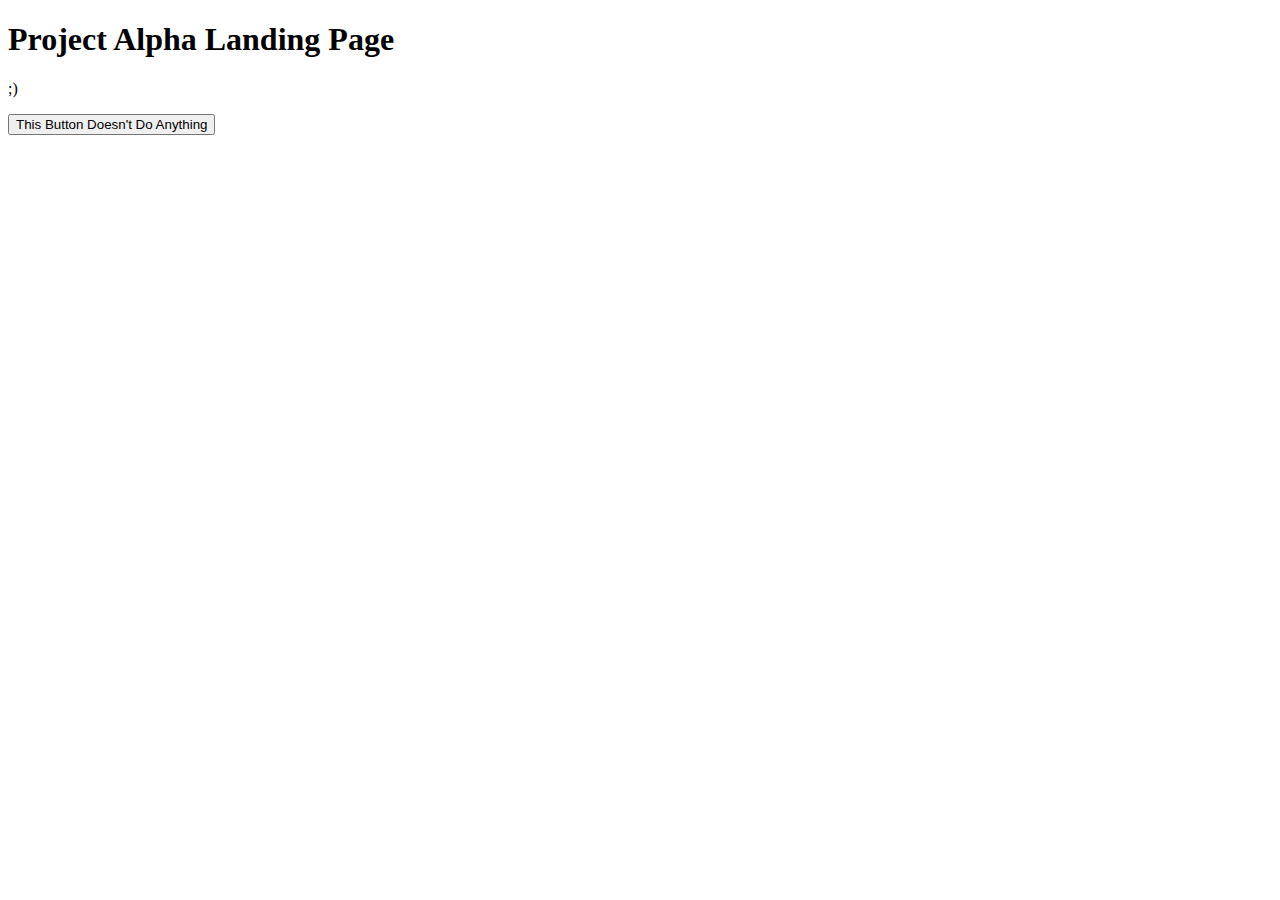
<file: index.html>
<!DOCTYPE html>
<html lang="en">
    <head>
        <meta charset="utf-8">
        <title>There's Nothing Here...Yet</title>
    </head>
    <body>
        <h1>Project Alpha Landing Page</h1>
        <p>;)</p>
        <button id="deadbtn">This Button Doesn't Do Anything</button>
    </body>
</html>
</file>
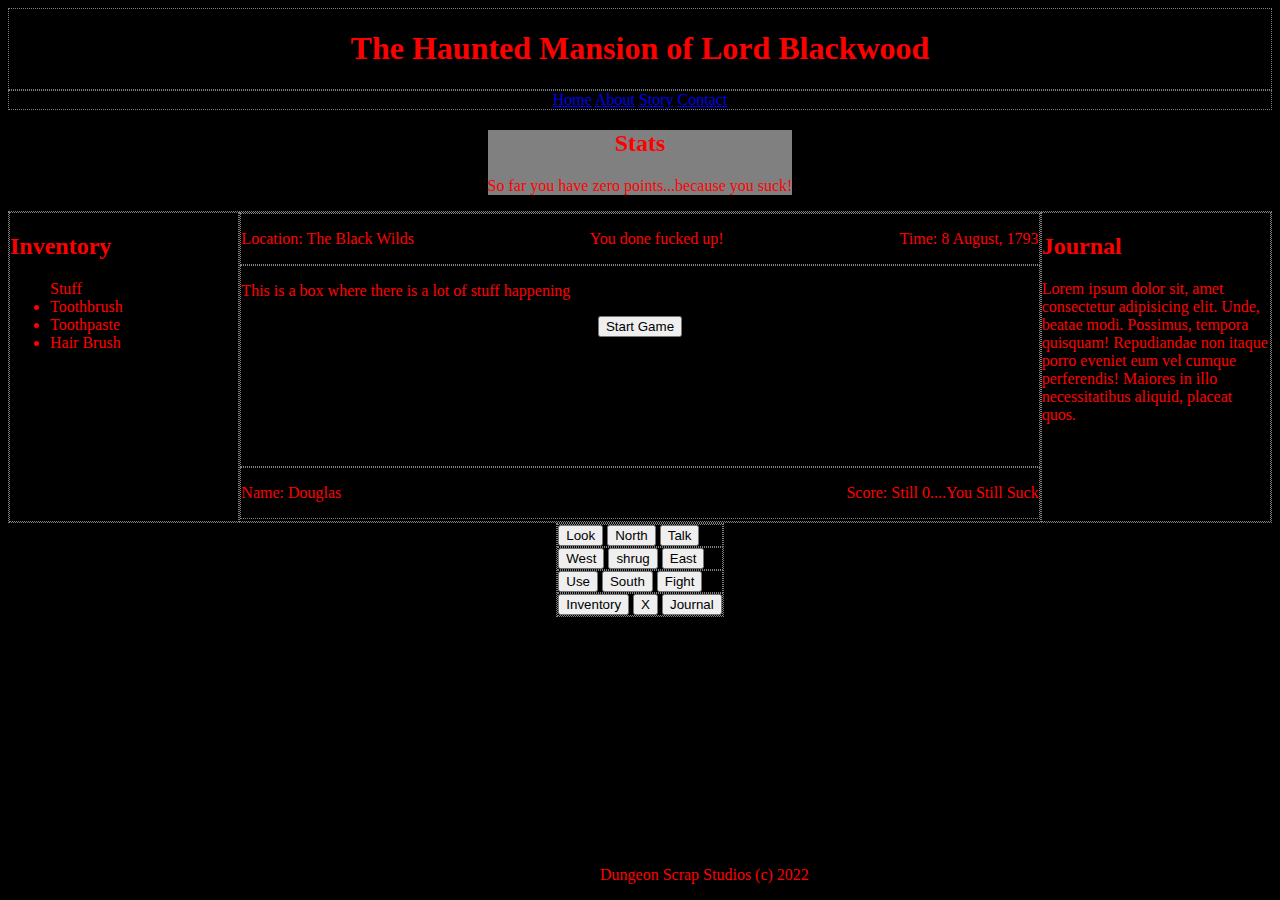
<file: demopages/index.html>
<!DOCTYPE html>
<html lang="en">
    
    <head>
        <meta charset="utf-8">
        <title>The Haunted Mansion of Lord Blackwood</title>
        <link rel="stylesheet" href="style.css">
    </head>
    <body>
    <section id="topstuff">
        <div id="logobar">
            <h1>The Haunted Mansion of Lord Blackwood</h1>
        </div>
        <div id="navbar">
            <nav>
                <a href="index.html">Home</a>
                <a href="about.html">About</a>
                <a href="story.html">Story</a>
                <a href="contact.html">Contact</a>
            </nav>
        </div>
    </section>
        <!--thus begins the main game screen-->
    <section id="gamestuff">
        <div id="statbar">
            <h2>Stats</h2>
            <p>So far you have zero points...because you suck!</p>
        </div>

        <div id="gamescreen">
            <div class="screenbox" id="inventory">
                <h2>Inventory</h2>
                <ul>Stuff
                    <li>Toothbrush</li>
                    <li>Toothpaste</li>
                    <li>Hair Brush</li>
                </ul>
            </div>
            <div id="mainscreen">
                <div class="screenbox" id="topstats">
                    <p id="loc">Location: The Black Wilds</p>
                    <p id="alert">You done fucked up!</p>
                    <p id="timeelapsed">Time: 8 August, 1793</p>
                </div>
                
                <div class="screenbox" id="maintext">
                    <p>This is a box where there is a lot of stuff happening</p>
                    <button type="submit" id="gamestart">Start Game</button>
                </div>
                <div class="screenbox" id="bottomstats">
                    <p>Name: Douglas</p>
                    <p>Score: Still 0....You Still Suck</p>
                </div>
            </div>

            <div class="screenbox" id="pcjournal">
                <h2>Journal</h2>
                <p>Lorem ipsum dolor sit, amet consectetur adipisicing elit. Unde, beatae modi. Possimus, tempora quisquam! Repudiandae non itaque porro eveniet eum vel cumque perferendis! Maiores in illo necessitatibus aliquid, placeat quos.</p>
            </div>
        </div>
        <div id="pcactions">
            <div id="toprow">
                <button id="pclook">Look</button>
                <button id="north">North</button>
                <button id="pctalk">Talk</button>
            </div>
            <div id="midrow">
                <button id="west">West</button>
                <button id="blankcir">shrug</button>
                <button id="east">East</button>
            </div>    
            <div id="bottomrow">
                <button id="pcuse">Use</button>
                <button id="south">South</button>
                <button id="pcfight">Fight</button>
            </div>
            <div id="rbrow">
                <button id="checkinv">Inventory</button>
                <button id="pccancel">X</button>
                <button id="checkjournal">Journal</button>
            </div>

        </div>
    </section>
    
    <p id="studio">Dungeon Scrap Studios (c) 2022</p>
    <script src="main.js"></script>
    </body>
</html>
</file>
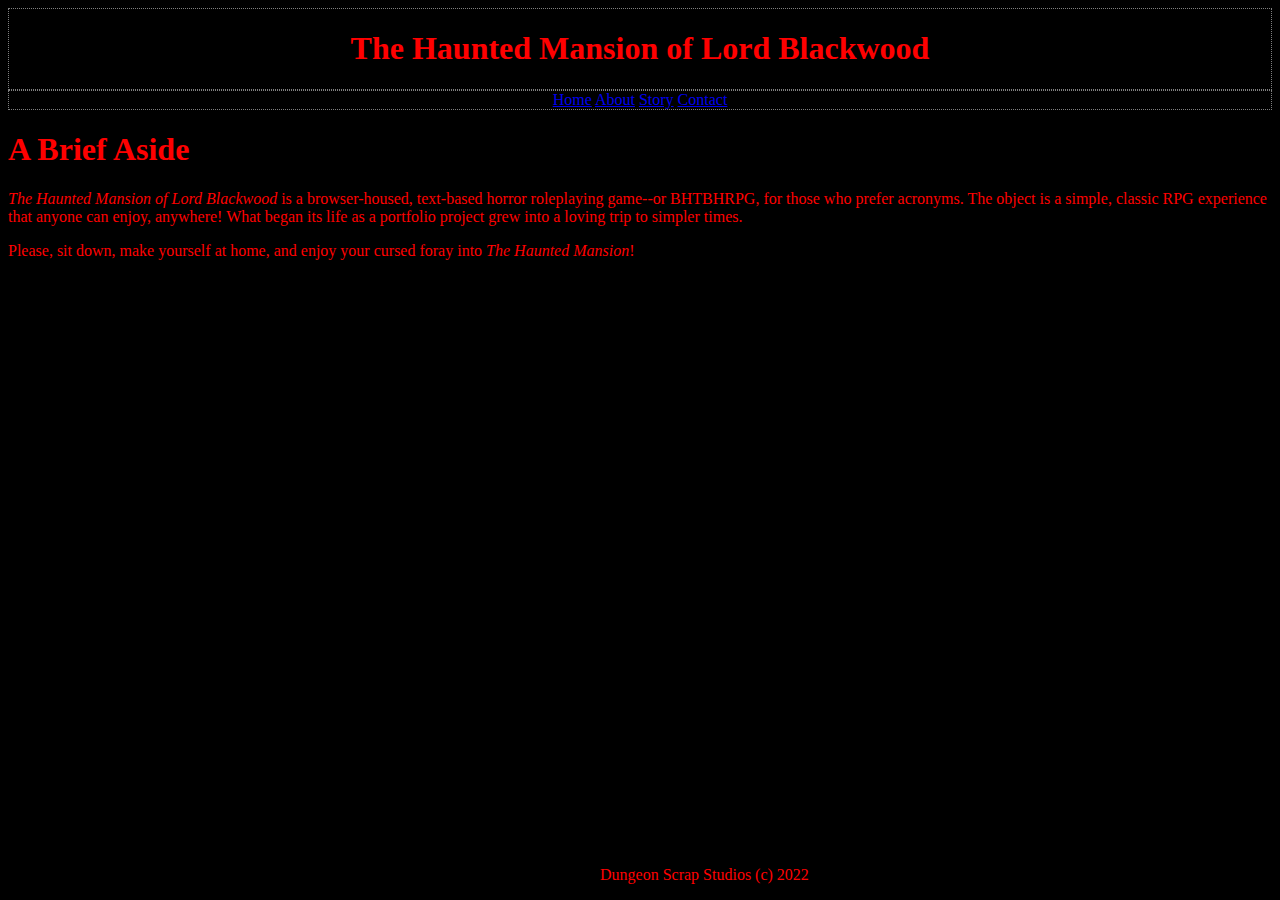
<file: demopages/about.html>
<!DOCTYPE html>
<html lang="en">
    <head>
        <meta charset="ascii">
        <title>About Us</title>
        <link rel="stylesheet" href="style.css">
    </head>
    <section id="topstuff">
        <div id="logobar">
            <h1>The Haunted Mansion of Lord Blackwood</h1>
        </div>
        <div id="navbar">
            <nav>
                <a href="index.html">Home</a>
                <a href="about.html">About</a>
                <a href="story.html">Story</a>
                <a href="contact.html">Contact</a>
            </nav>
        </div>
    </section>
    <section id="pagebody">
        <h1>A Brief Aside</h1>
        <p><i>The Haunted Mansion of Lord Blackwood</i> is a browser-housed, text-based horror roleplaying game--or BHTBHRPG, for those who prefer acronyms.
        The object is a simple, classic RPG experience that anyone can enjoy, anywhere! What began its life as a portfolio
        project grew into a loving trip to simpler times. 
        </p>
        <p>Please, sit down, make yourself at home, and enjoy your cursed foray into <i>The Haunted Mansion</i>!</p>

    </section>
    <footer>
        <p id="studio">Dungeon Scrap Studios (c) 2022</p>
    </footer>
</file>
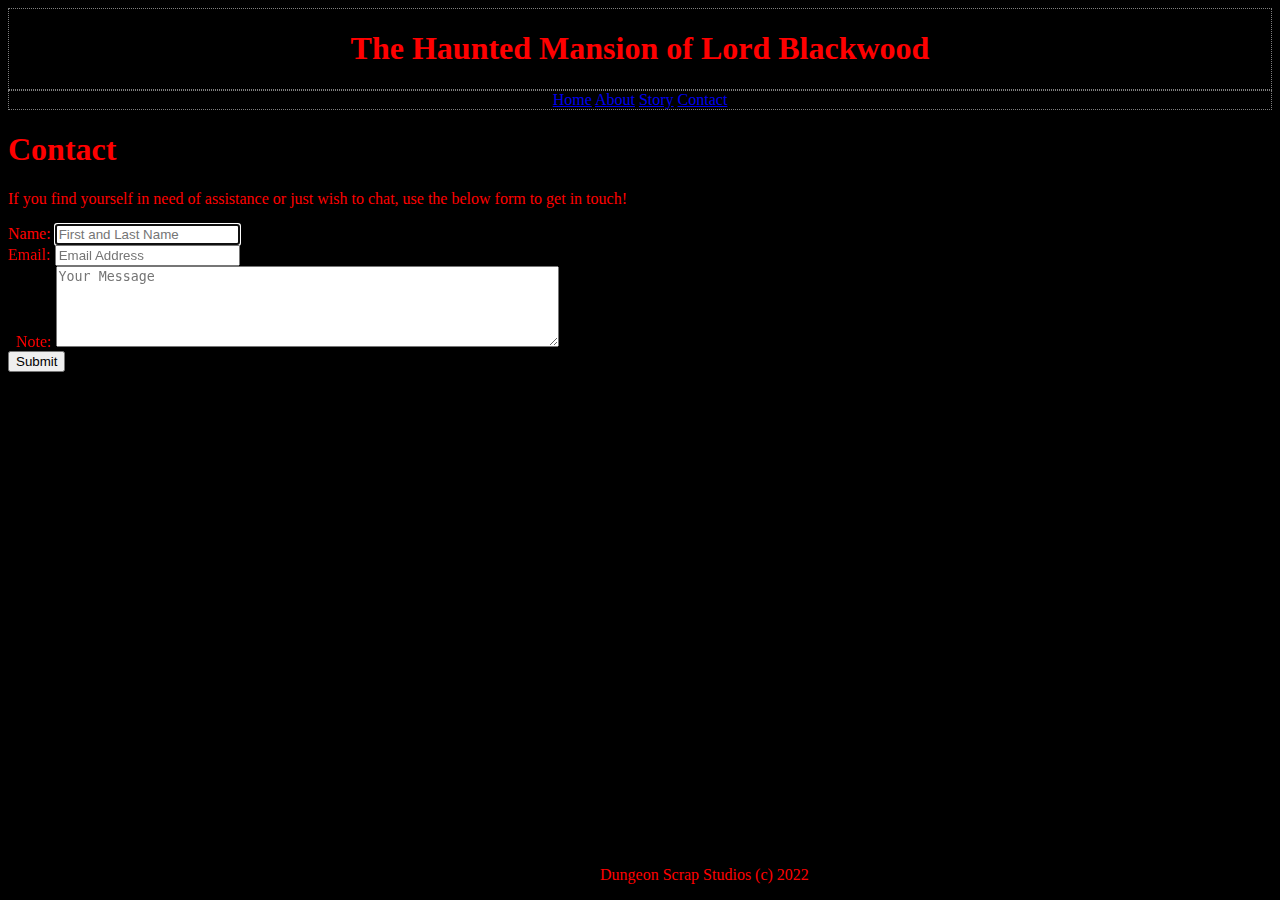
<file: demopages/contact.html>
<!DOCTYPE html>
<hmtl>
    <head>
        <meta charset="utf-8">
        <title>The Haunted Mansion of Lord Blackwood</title>
        <link rel="stylesheet" href="style.css">
    </head>
    <section id="topstuff">
        <div id="logobar">
            <h1>The Haunted Mansion of Lord Blackwood</h1>
        </div>
        <div id="navbar">
            <nav>
                <a href="index.html">Home</a>
                <a href="about.html">About</a>
                <a href="story.html">Story</a>
                <a href="contact.html">Contact</a>
            </nav>
        </div>
    </section>
    <section id="pagebody">
        <h1>Contact</h1>
        <p>If you find yourself in need of assistance or just wish to chat, use the below form to get in touch!</p>
        <form id="contactel">
            <label for="flname">Name:
                <input type="text" id="flname" name="flname" autofocus placeholder="First and Last Name">
            </label>
            <br>
            <label for="emadd">Email:
                <input type="text" id="emadd" name="emadd" placeholder="Email Address">
            </label>
            <br>
            <label for="textmessage">&nbsp&nbspNote:
                <textarea id="textmessage" name="textmessage" rows="5" cols="60" placeholder="Your Message"></textarea>
            </label>
            <br>
            <button type="submit">Submit</button>
        </form>
    </section>
    <footer>
        <p id="studio">Dungeon Scrap Studios (c) 2022</p>
    </footer>


</hmtl>
</file>
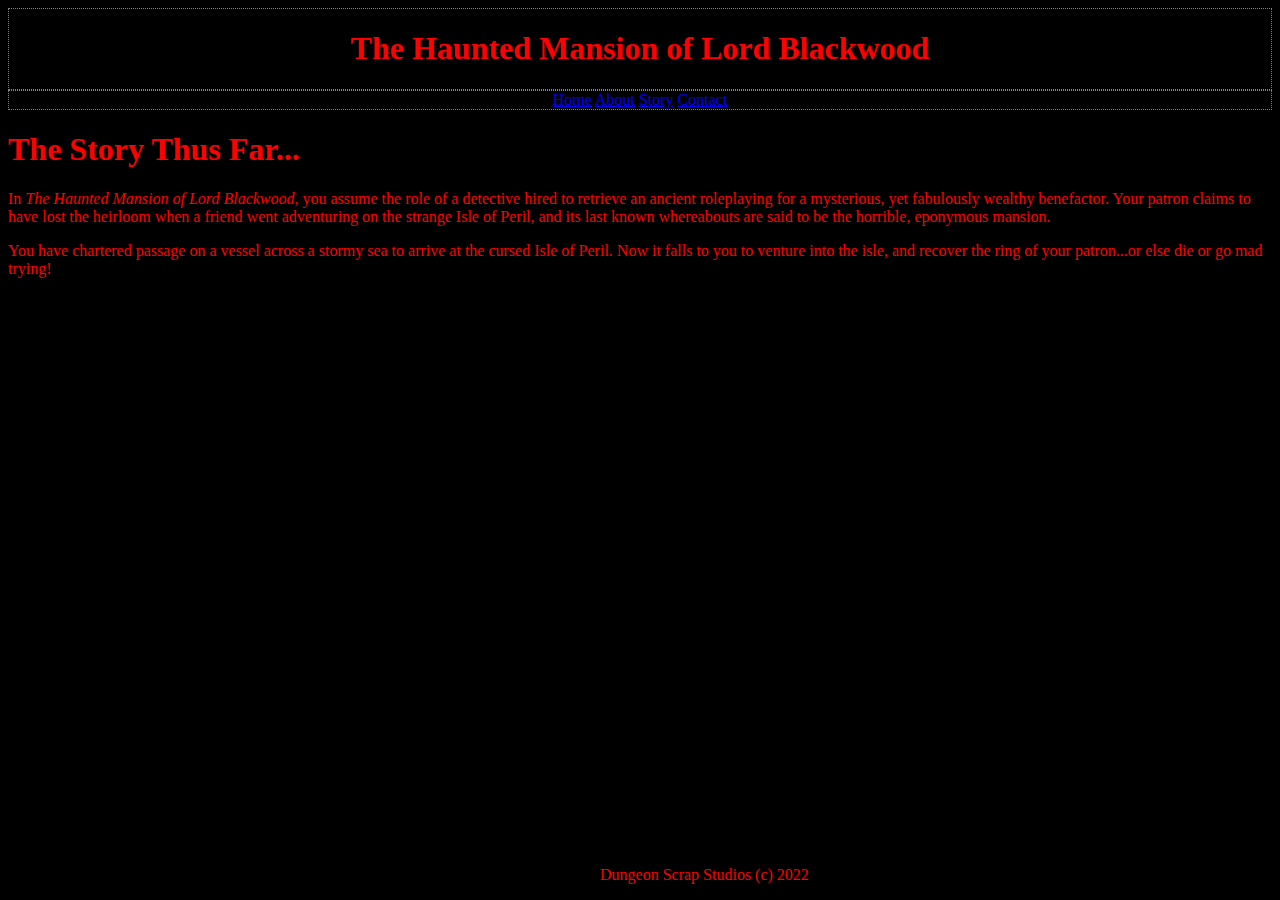
<file: demopages/story.html>
<!DOCTYPE html>
<html>
    <head>
        <meta charset="utf-8">
        <title>The Haunted Mansion of Lord Blackwood</title>
        <link rel="stylesheet" href="style.css">
    </head>
    <section id="topstuff">
        <div id="logobar">
            <h1>The Haunted Mansion of Lord Blackwood</h1>
        </div>
        <div id="navbar">
            <nav>
                <a href="index.html">Home</a>
                <a href="about.html">About</a>
                <a href="story.html">Story</a>
                <a href="contact.html">Contact</a>
            </nav>
        </div>
    </section>
    <section id="pagebody">
        <h1>The Story Thus Far...</h1>
        <p>In <i>The Haunted Mansion of Lord Blackwood</i>, you assume the role of a detective hired to retrieve an ancient roleplaying
        for a mysterious, yet fabulously wealthy benefactor. Your patron claims to have lost the heirloom when a friend went
        adventuring on the strange Isle of Peril, and its last known whereabouts are said to be the horrible, eponymous mansion. 
        </p>
        <p>You have chartered passage on a vessel across a stormy sea to arrive at the cursed Isle of Peril. Now 
            it falls to you to venture into the isle, and recover the ring of your patron...or else die or go mad trying!
        </p>

    </section>
    <footer>
        <p id="studio">Dungeon Scrap Studios (c) 2022</p>
    </footer>
</html>
</file>
<file: demopages/style.css>
body {background-color: #000;
    color: red;

}

#logobar {text-align: center;
}

#navbar {text-align: center;}

#statbar {
    margin: auto;
    max-width: fit-content;
    height: fit-content;
    background-color: grey;
    text-align: center;
    border: #808080, 1px;
}
div{
    border: 1px;
    border-style: dotted;
    border-color: #808080;
}
#gamescreen {
    display: flex;
    height: 310px;
    
}

#topstats{
    display:flex;
    justify-content: space-between;
}

#bottomstats{
    display: flex;
    justify-content: space-between;
}

#alertbar{
    display: flex;
    justify-content: center;
    height:fit-content;
}

#pcactions{
    margin:auto;
    max-width:fit-content;
}
#inventory{
    flex: 1;
    overflow-y: auto;
    
}

#mainscreen{
    flex: 3.5;
}

#maintext{
    height: 200px;
}

#pcjournal{
    flex: 1;
    width: 150px;
    overflow-y: auto;
}

#studio{
    position: absolute;
    bottom: 0;
    left: 600px;
    
}

#gamestart{
    margin: 0 auto;
    display: block;
}

#emadd #flname{
    padding-left: 30px;
}

/*#textmessage {
    height: 100px;
    width: auto;
}*/
/*input[type=text] {
    width: 75%;
    padding: 12px 20px;
    margin: 8px 0;
    display: inline-block;
    border: 1px solid #ccc;
    border-radius: 4px;
    box-sizing: border-box;
  }*/
</file>
